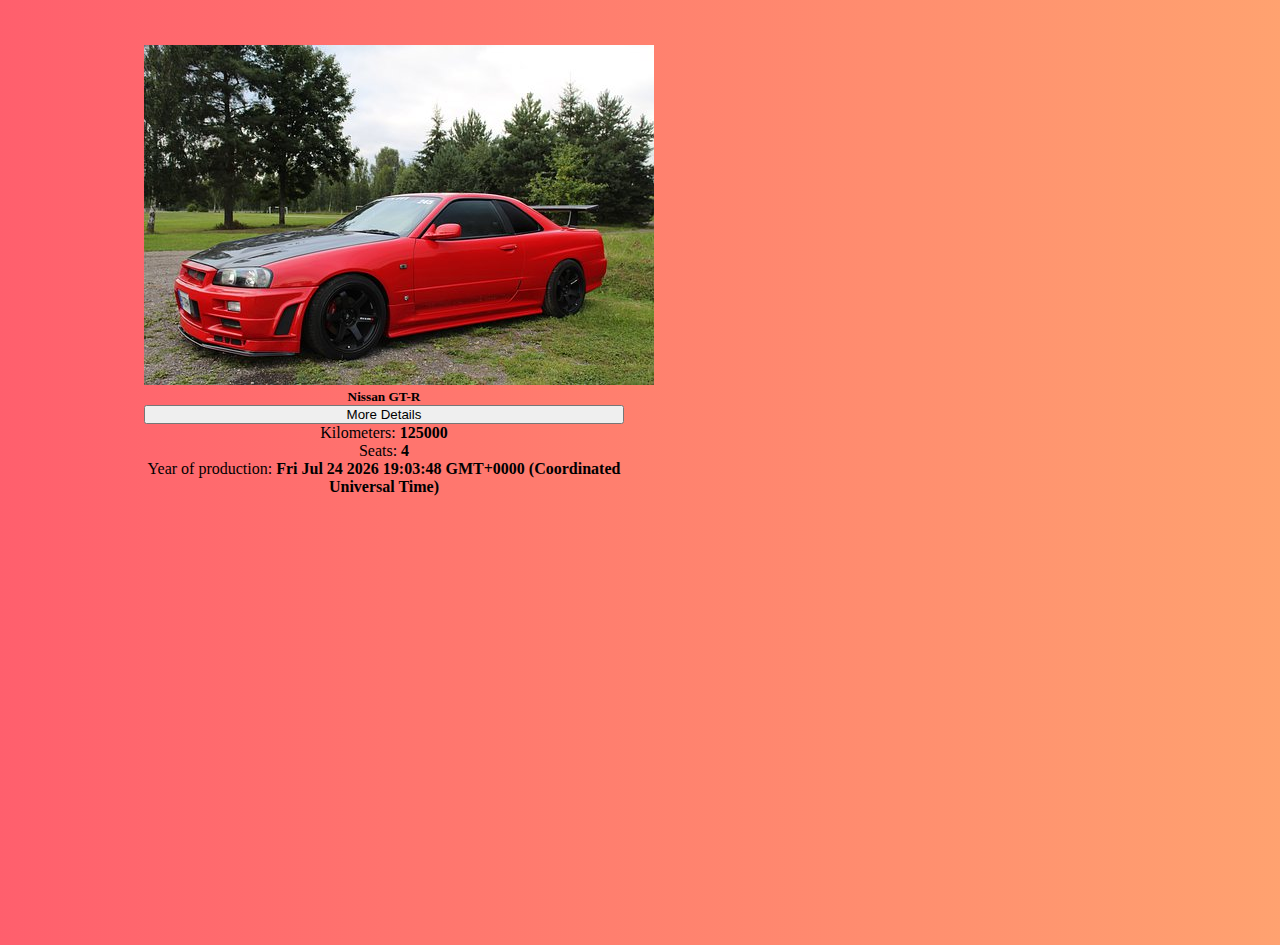
<file: Christoph/Advanced/index.html>
<!DOCTYPE html>
<html lang="en">
  <head>
    <meta charset="UTF-8" />
    <meta http-equiv="X-UA-Compatible" content="IE=edge" />
    <meta name="viewport" content="width=device-width, initial-scale=1.0" />
    <title>Document</title>
    <link rel="stylesheet" type="text/css" href="style.css" />
    <link
      href="https://cdn.jsdelivr.net/npm/bootstrap@5.0.2/dist/css/bootstrap.min.css"
      rel="stylesheet"
      integrity="sha384-EVSTQN3/azprG1Anm3QDgpJLIm9Nao0Yz1ztcQTwFspd3yD65VohhpuuCOmLASjC"
      crossorigin="anonymous"
    />
  </head>
  <body>
    <div class="container">
      <div id="demo"></div>
    </div>

    <script
      src="https://code.jquery.com/jquery-3.2.1.slim.min.js"
      integrity="sha384-KJ3o2DKtIkvYIK3UENzmM7KCkRr/rE9/Qpg6aAZGJwFDMVNA/GpGFF93hXpG5KkN"
      crossorigin="anonymous"
    ></script>
    <script
      src="https://cdnjs.cloudflare.com/ajax/libs/popper.js/1.12.9/umd/popper.min.js"
      integrity="sha384-ApNbgh9B+Y1QKtv3Rn7W3mgPxhU9K/ScQsAP7hUibX39j7fakFPskvXusvfa0b4Q"
      crossorigin="anonymous"
    ></script>
    <script
      src="https://maxcdn.bootstrapcdn.com/bootstrap/4.0.0/js/bootstrap.min.js"
      integrity="sha384-JZR6Spejh4U02d8jOt6vLEHfe/JQGiRRSQQxSfFWpi1MquVdAyjUar5+76PVCmYl"
      crossorigin="anonymous"
    ></script>
    <script src="script.js"></script>
  </body>
</html>
</file>
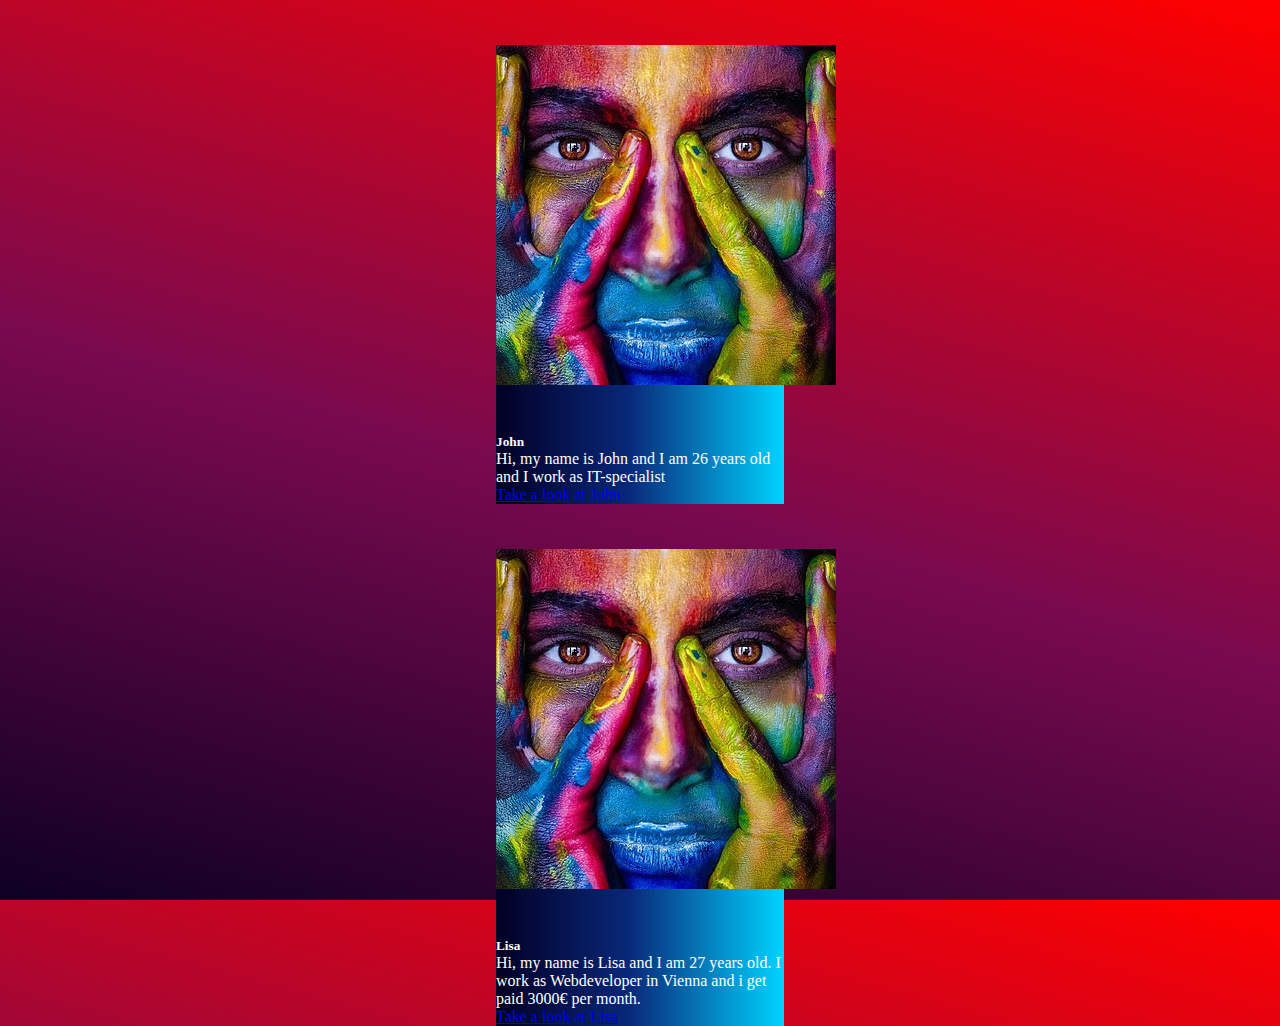
<file: Christoph/Basic/index.html>
<!DOCTYPE html>
<html lang="en">
  <head>
    <meta charset="UTF-8" />
    <meta http-equiv="X-UA-Compatible" content="IE=edge" />
    <meta name="viewport" content="width=device-width, initial-scale=1.0" />
    <title>Document</title>
    <link rel="stylesheet" type="text/css" href="style.css" />
    <link
      href="https://cdn.jsdelivr.net/npm/bootstrap@5.0.2/dist/css/bootstrap.min.css"
      rel="stylesheet"
      integrity="sha384-EVSTQN3/azprG1Anm3QDgpJLIm9Nao0Yz1ztcQTwFspd3yD65VohhpuuCOmLASjC"
      crossorigin="anonymous"
    />
  </head>
  <body>
    <div id="demo"></div>

    <script src="script.js"></script>
  </body>
</html>
</file>
<file: Christoph/Advanced/style.css>
* {
  margin: 0;
  padding: 0;
}

html,
body {
  height: 100%;
}

body {
  background-image: url(img/Sweet_Morning.jpg);
}

body .container {
  width: 60vw;
}

body #demo .mycard {
  width: 30rem;
  margin: 5vh auto;
  text-align: center;
}

.btn-primary {
  width: 100% !important;
}
/*# sourceMappingURL=style.css.map */
</file>
<file: Christoph/Basic/style.css>
* {
  margin: 0;
  padding: 0;
}

html,
body {
  height: 100%;
}

body {
  background: #020024;
  background: linear-gradient(15deg, #0e0024 0%, #79094e 46%, red 100%);
}

body #demo {
  width: 80vw;
  margin: 5vh auto;
}

body #demo .card {
  background: #020024;
  background: -webkit-gradient(linear, left top, right top, from(#020024), color-stop(46%, #092779), to(#00d4ff));
  background: linear-gradient(90deg, #020024 0%, #092779 46%, #00d4ff 100%);
  color: white;
}

body #demo div {
  margin: 5vh auto;
}
/*# sourceMappingURL=style.css.map */
</file>
